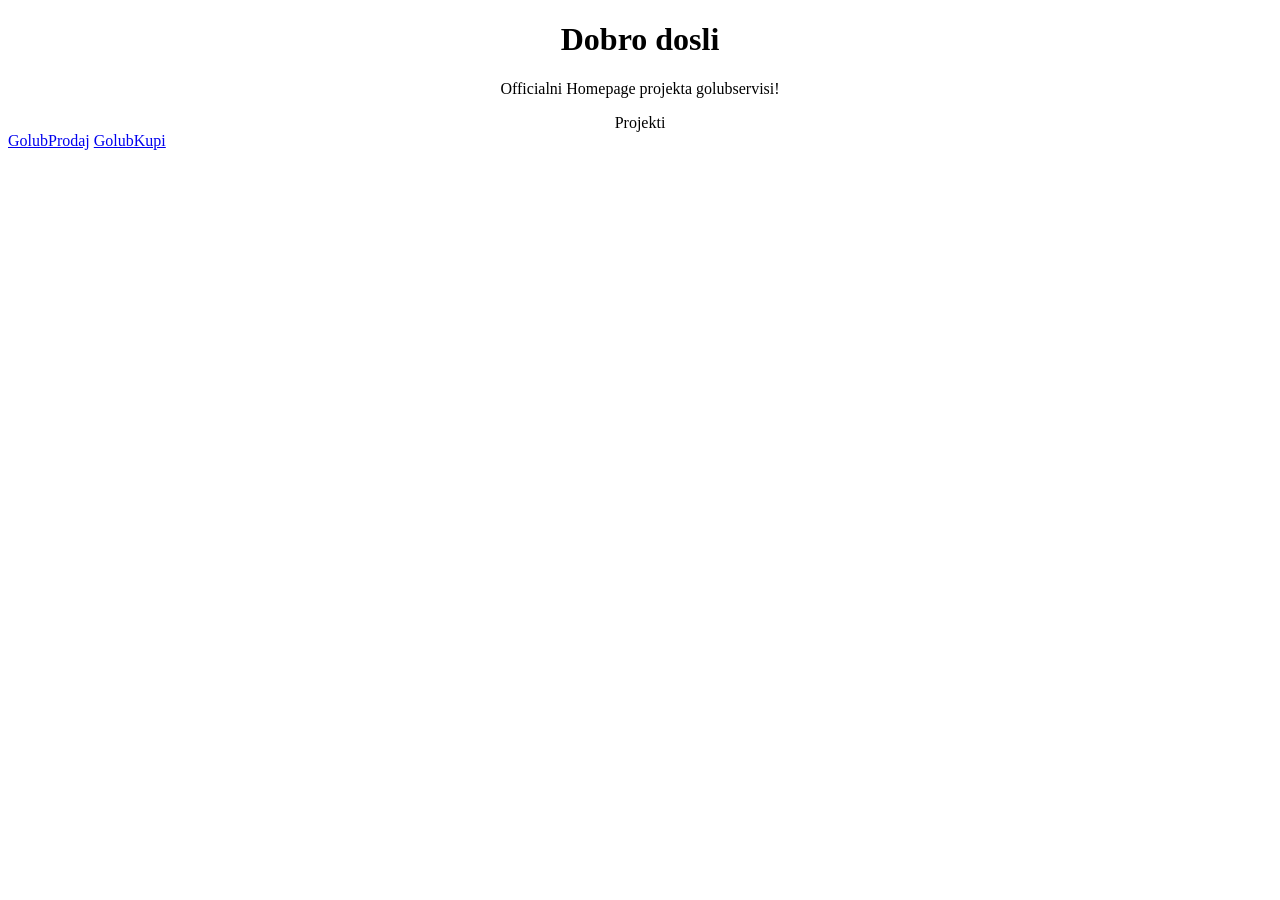
<file: index.html>
<!DOCTYPE html>
<html>
<head>
<style>
h1 {text-align: center;}
p {text-align: center;}
div {text-align: center;}
</style>
</head>
<body>

<h1>Dobro dosli</h1>
<p>Officialni Homepage projekta golubservisi!</p>
<div>Projekti</div>

</body>
</html>




<a href="https://golubservisi2-0.vercel.app/golubprodaj.html">GolubProdaj</a>


   <a href="https://golubservisi2-0.vercel.app/golubkupi.html">GolubKupi</a>
</file>
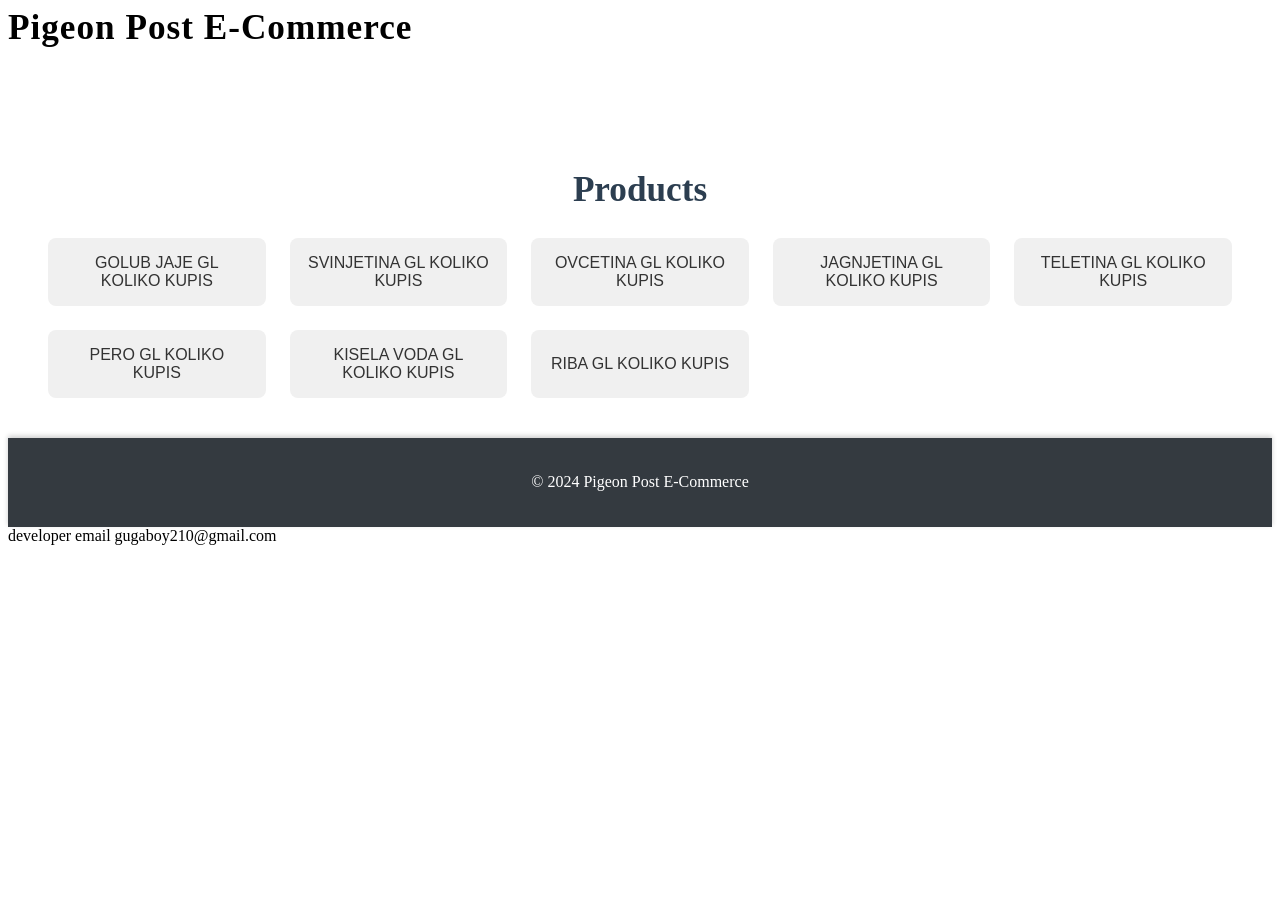
<file: golubkupi.html>
<html lang="en">
<head>
  <meta charset="UTF-8">
  <meta name="viewport" content="width=device-width, initial-scale=1.0">
  <title>Pigeon Post E-Commerce</title>
  <link rel="stylesheet" href="style.css">
</head>
<body>

  <header>
    <h1>Pigeon Post E-Commerce</h1>
    <nav>
      <a href="#">Home</a>
      <a href="#">Shop</a>
      <a href="#">About</a>
      <a href="#">Contact</a>
    </nav>
  </header>

  <main>
    <section id="products">
      <h2>Products</h2>
      <div class="products-grid">
        <button type="button" onclick="alert('Kupljeno!')">GOLUB JAJE GL KOLIKO KUPIS</button>
        <button type="button" onclick="alert('Kupljeno!')">SVINJETINA GL KOLIKO KUPIS</button>
        <button type="button" onclick="alert('Kupljeno!')">OVCETINA GL KOLIKO KUPIS</button>
        <button type="button" onclick="alert('Kupljeno!')">JAGNJETINA GL KOLIKO KUPIS</button>
        <button type="button" onclick="alert('Kupljeno!')">TELETINA GL KOLIKO KUPIS</button>
        <button type="button" onclick="alert('Kupljeno!')">PERO GL KOLIKO KUPIS</button>
        <button type="button" onclick="alert('Kupljeno!')">KISELA VODA GL KOLIKO KUPIS</button>
        <button type="button" onclick="alert('Kupljeno!')">RIBA GL KOLIKO KUPIS</button>
      </div>
    </section>
  </main>

  <footer>
    <p>&copy; 2024 Pigeon Post E-Commerce</p>
  </footer>
</body>
</html>



                                                                                                      developer email gugaboy210@gmail.com
</file>
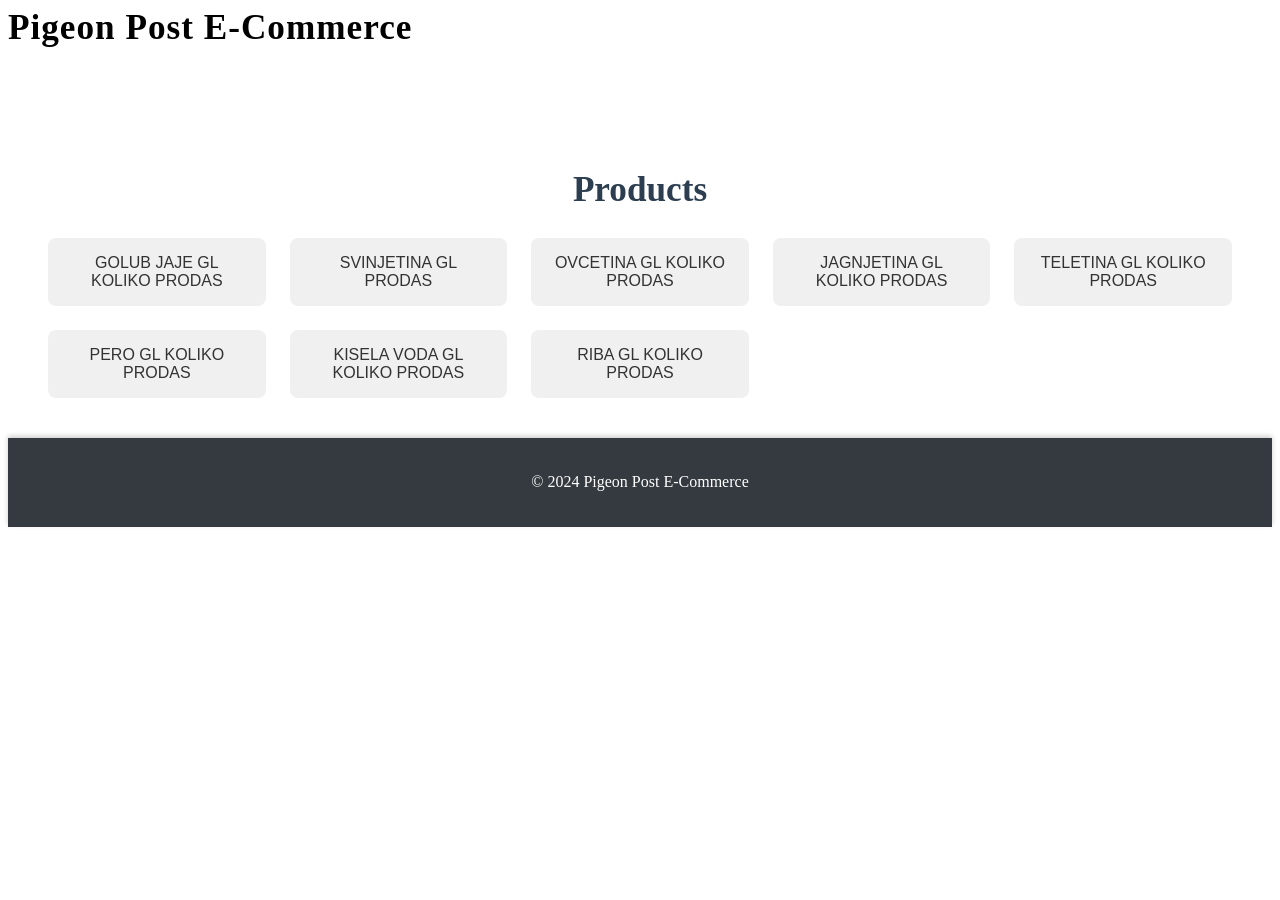
<file: golubprodaj.html>
<html lang="en">
<head>
  <meta charset="UTF-8">
  <meta name="viewport" content="width=device-width, initial-scale=1.0">
  <title>Pigeon Post E-Commerce</title>
  <link rel="stylesheet" href="style.css">
</head>
<body>

  <header>
    <h1>Pigeon Post E-Commerce</h1>
    <nav>
      <a href="#">Home</a>
      <a href="#">Shop</a>
      <a href="#">About</a>
      <a href="#">Contact</a>
    </nav>
  </header>

  <main>
    <section id="products">
      <h2>Products</h2>
      <div class="products-grid">
        <button type="button" onclick="alert('Prodato!')">GOLUB JAJE GL KOLIKO PRODAS</button>
        <button type="button" onclick="alert('Prodato!')">SVINJETINA GL PRODAS</button>
        <button type="button" onclick="alert('Prodato!')">OVCETINA GL KOLIKO PRODAS</button>
        <button type="button" onclick="alert('Prodato!')">JAGNJETINA GL KOLIKO PRODAS</button>
        <button type="button" onclick="alert('Prodato!')">TELETINA GL KOLIKO PRODAS</button>
        <button type="button" onclick="alert('Prodato!')">PERO GL KOLIKO PRODAS</button>
        <button type="button" onclick="alert('Prodato!')">KISELA VODA GL KOLIKO PRODAS</button>
        <button type="button" onclick="alert('Prodato!')">RIBA GL KOLIKO PRODAS</button>
      </div>
    </section>
  </main>

  <footer>
    <p>&copy; 2024 Pigeon Post E-Commerce</p>
  </footer>

</body>
</html>
</file>
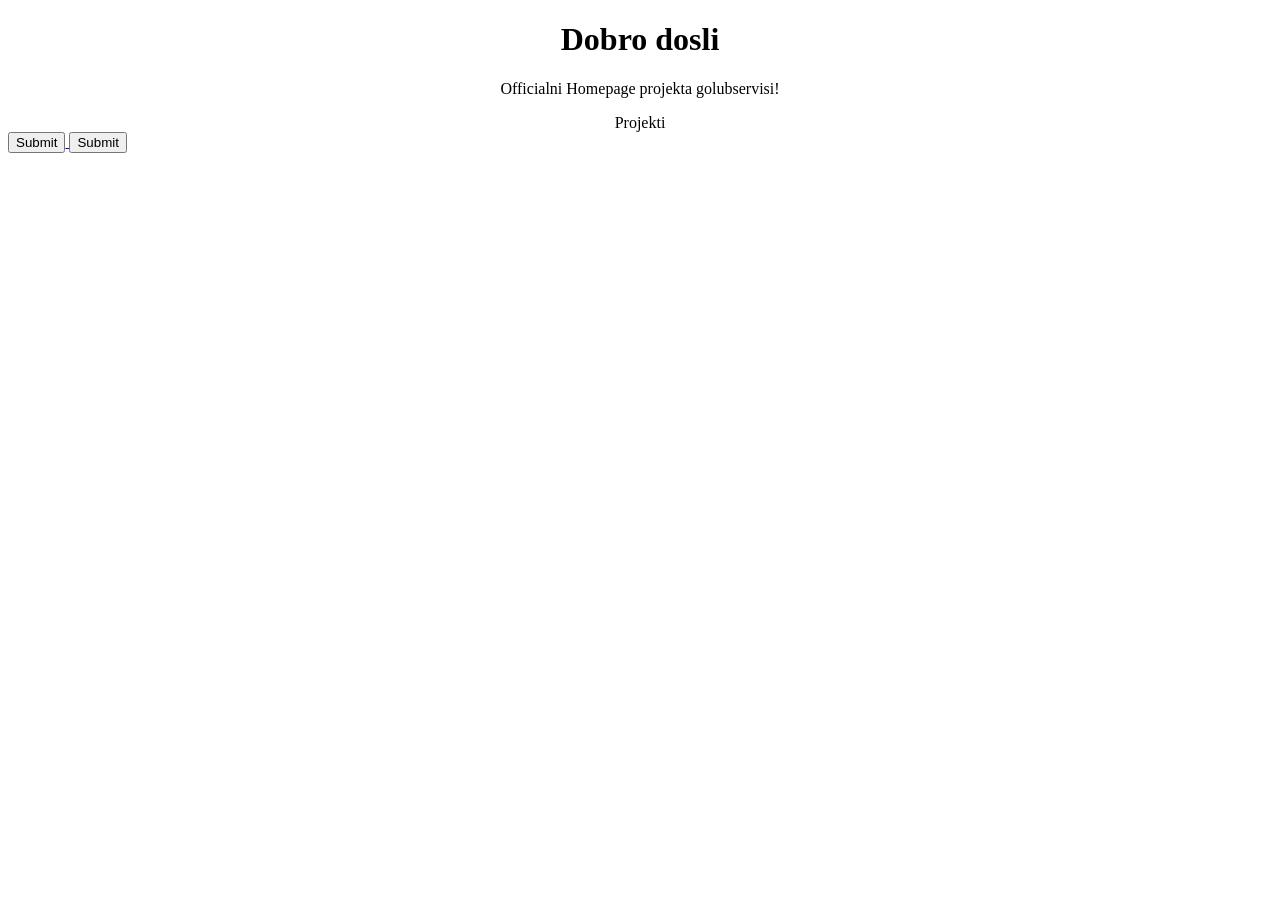
<file: golubservisi.html>
<!DOCTYPE html>
<html>
<head>
<style>
h1 {text-align: center;}
p {text-align: center;}
div {text-align: center;}
</style>
</head>
<body>

<h1>Dobro dosli</h1>
<p>Officialni Homepage projekta golubservisi!</p>
<div>Projekti</div>

</body>
</html>




<a href="https://golubcoo.github.io/golubservisi/golubprodaj.html">  
    <input type="submit"/>  
   </a>


   <a href="https://golubcoo.github.io/golubservisi/golubkupi163.html">  
    <input type="submit"/>  
   </a>
</file>
<file: style.css>
}

header {
  background-color: #343a40;
  color: #fff;
  padding: 1.2em 0;
  text-align: center;
  box-shadow: 0 2px 5px rgba(0, 0, 0, 0.2);
}

header h1 {
  margin: 0;
  font-size: 2.2em;
  letter-spacing: 1px;
}

nav {
  margin-top: 1em;
}

nav a {
  color: #fff;
  text-decoration: none;
  padding: 0.6em 1.2em;
  margin: 0 0.6em;
  border-radius: 6px;
  background-color: rgba(255, 255, 255, 0.1);
  transition: background-color 0.3s ease;
}

nav a:hover {
  background-color: rgba(255, 255, 255, 0.2);
}

main {
  padding: 2.5em;
}

#products {
  margin-top: 3em;
  text-align: center;
}

#products h2 {
  font-size: 2.2em;
  color: #2c3e50;
  margin-bottom: 0.8em;
}

.products-grid {
  display: grid;
  grid-template-columns: repeat(auto-fit, minmax(200px, 1fr));
  gap: 1.5em;
  margin-top: 1.5em;
}

.products-grid button {
  padding: 1em;
  border: none;
  border-radius: 8px;
  background-color: #f0f0f0;
  color: #333;
  font-size: 1em;
  cursor: pointer;
  transition: background-color 0.3s ease;
}

.products-grid button:hover {
  background-color: #ddd;
}

footer {
  text-align: center;
  padding: 1.2em 0;
  background-color: #343a40;
  color: #fff;
  box-shadow: 0 -2px 5px rgba(0, 0, 0, 0.2);
}
</file>
